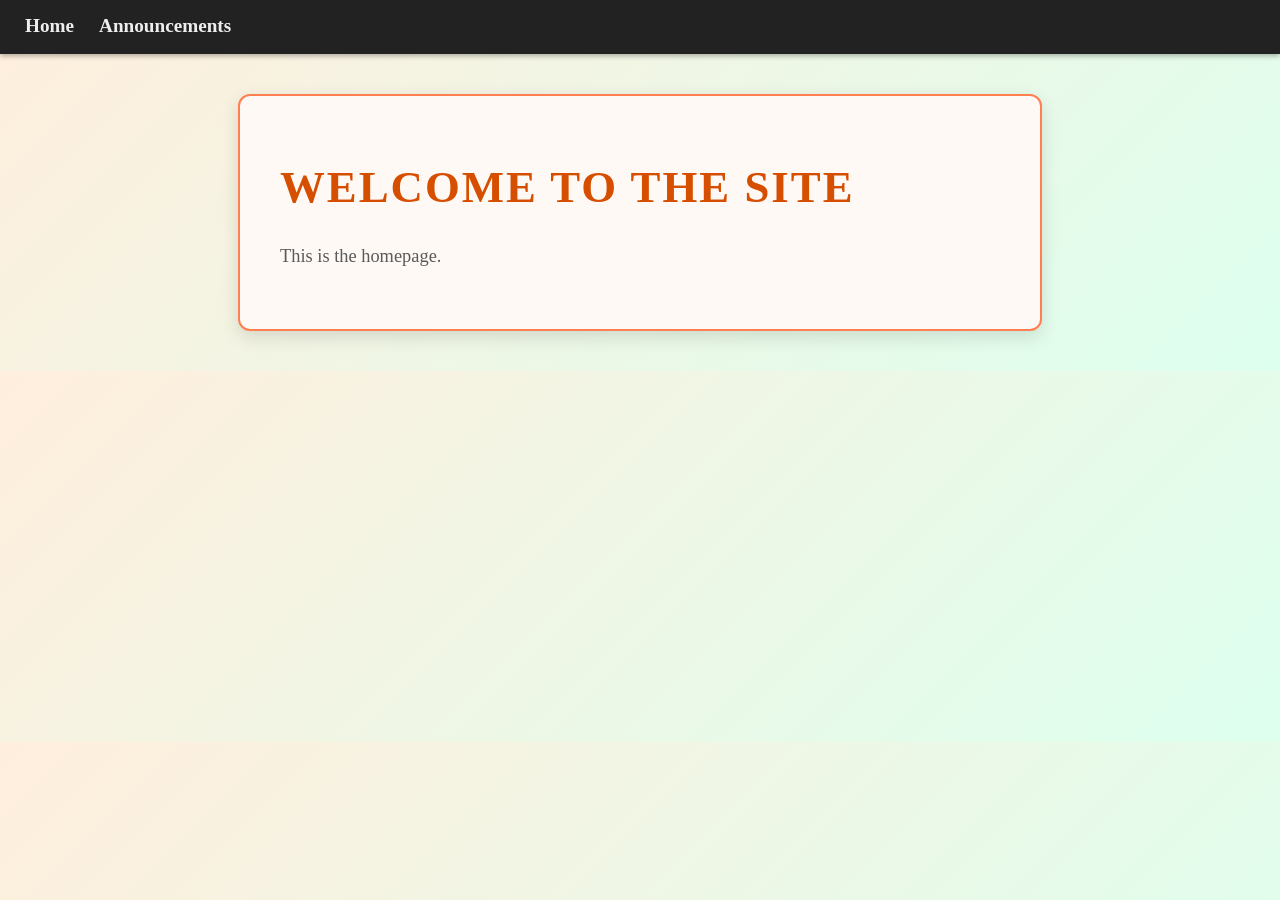
<file: Jericas/index.html>
<!DOCTYPE html>
<html>
<head>
  <title>Home</title>
  <link rel="stylesheet" href="style.css">
</head>
<body>
  <nav>
    <a href="index.html">Home</a>
    <a href="announcements.html">Announcements</a>
  </nav>
  <div class="container">
    <h1>Welcome to the Site</h1>
    <p>This is the homepage.</p>
  </div>
</body>
</html>
</file>
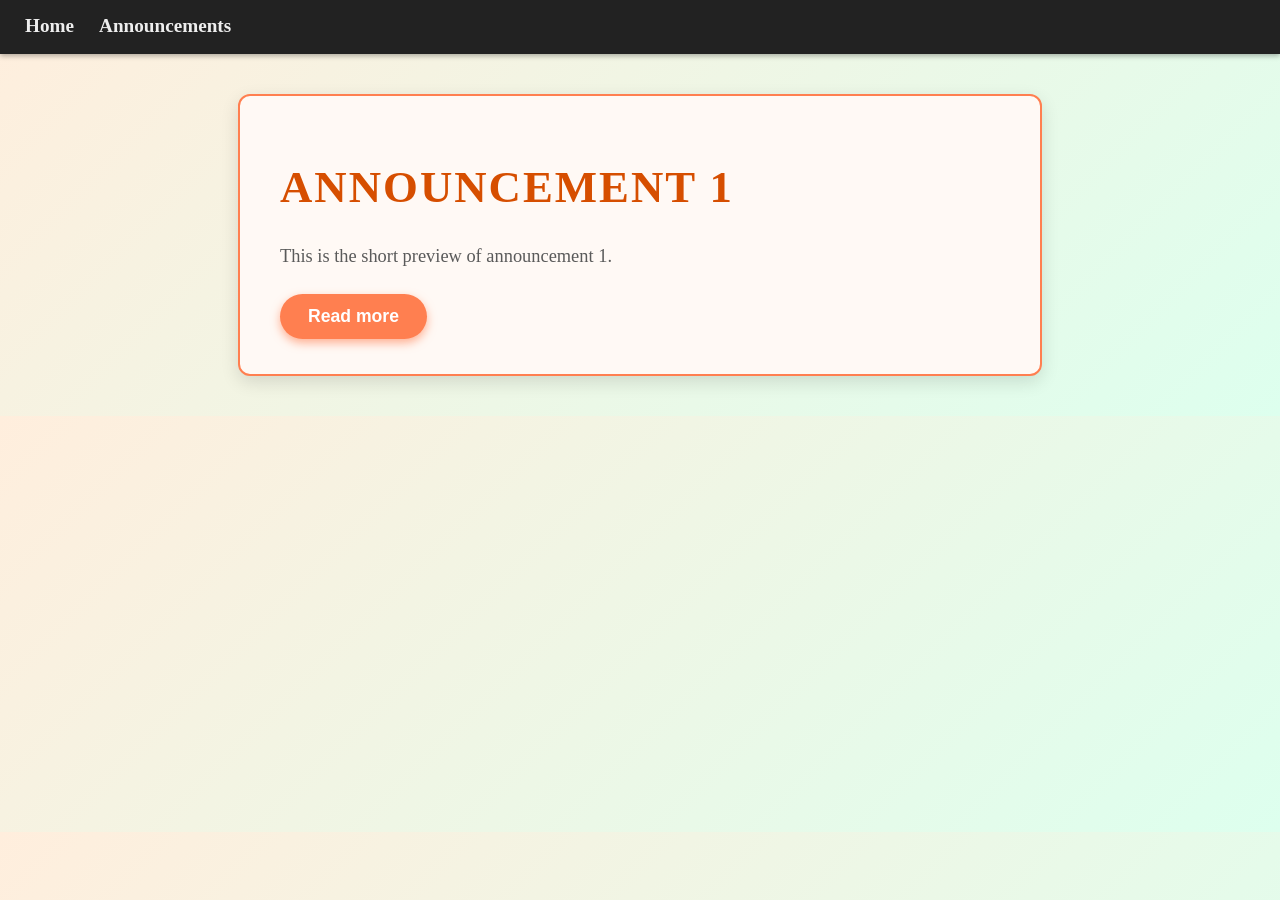
<file: Jericas/announcement1.html>
<!DOCTYPE html>
<html>
<head>
  <title>Announcement 1</title>
  <link rel="stylesheet" href="style.css">
  <script src="script.js" defer></script>
</head>
<body>
  <nav>
    <a href="index.html">Home</a>
    <a href="announcements.html">Announcements</a>
  </nav>
  <div class="container">
    <h1>Announcement 1</h1>
    <p>
      This is the short preview of announcement 1.
      <span id="more" style="display: none;"> Here is the full detail of announcement 1. It contains more information for readers.</span>
    </p>
    <button id="readMoreBtn" onclick="toggleReadMore()">Read more</button>
  </div>
</body>
</html>
</file>
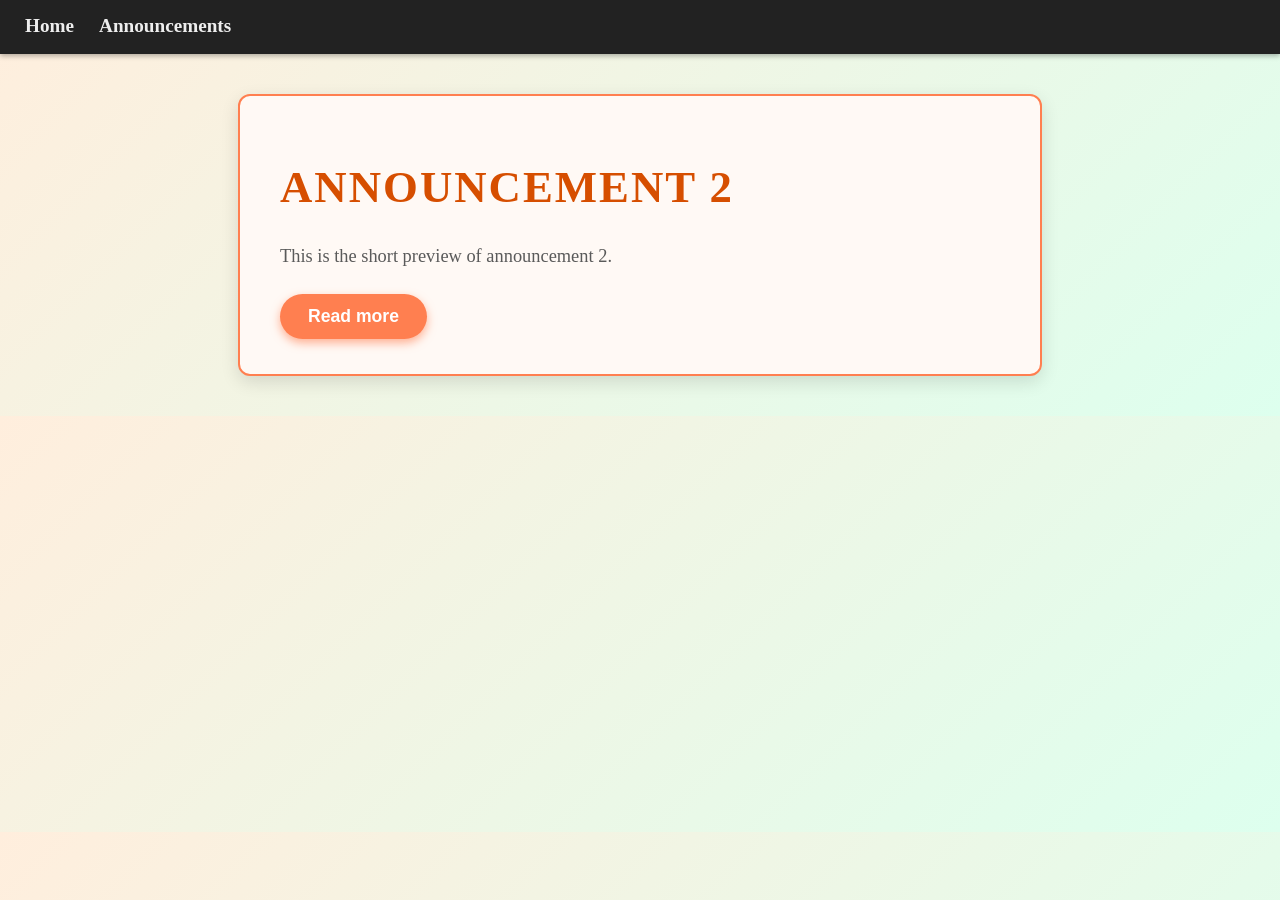
<file: Jericas/announcement2.html>
<!DOCTYPE html>
<html>
<head>
  <title>Announcement 1</title>
  <link rel="stylesheet" href="style.css">
  <script src="script.js" defer></script>
</head>
<body>
  <nav>
    <a href="index.html">Home</a>
    <a href="announcements.html">Announcements</a>
  </nav>
  <div class="container">
    <h1>Announcement 2</h1>
    <p>
      This is the short preview of announcement 2.
      <span id="more" style="display: none;"> Here is the full detail of announcement 2. It contains more information for readers.</span>
    </p>
    <button id="readMoreBtn" onclick="toggleReadMore()">Read more</button>
  </div>
</body>
</html>
</file>
<file: Jericas/style.css>
body {
  font-family: 'Georgia', serif;
  background: linear-gradient(135deg, #ffeedd, #ddffee);
  color: #4a4a4a;
  margin: 0;
  padding: 0;
}

nav {
  background-color: #222;
  padding: 15px 25px;
  display: flex;
  gap: 25px;
  box-shadow: 0 2px 5px rgba(0,0,0,0.3);
}

nav a {
  color: #eee;
  text-decoration: none;
  font-weight: 700;
  font-size: 1.2em;
  border-bottom: 2px solid transparent;
  transition: border-color 0.3s ease;
}

nav a:hover {
  border-color: #ff4500;
  color: #ff4500;
}

.container {
  max-width: 720px;
  margin: 40px auto;
  background-color: #fff9f5;
  padding: 35px 40px;
  border-radius: 12px;
  box-shadow: 0 6px 18px rgba(0,0,0,0.12);
  border: 2px solid #ff7f50;
}

h1 {
  font-size: 2.8em;
  font-weight: 900;
  margin-bottom: 28px;
  font-family: 'Palatino Linotype', 'Book Antiqua', Palatino, serif;
  color: #d64e00;
  text-transform: uppercase;
  letter-spacing: 2px;
}

p {
  font-size: 1.15em;
  line-height: 1.7;
  margin-bottom: 22px;
  color: #5a5a5a;
}

button#readMoreBtn {
  background-color: #ff7f50;
  color: #fff;
  border: none;
  padding: 12px 28px;
  font-size: 1.1em;
  font-weight: 600;
  border-radius: 25px;
  cursor: pointer;
  box-shadow: 0 4px 10px rgba(255, 127, 80, 0.6);
  transition: background-color 0.25s ease;
}

button#readMoreBtn:hover {
  background-color: #d65a20;
  box-shadow: 0 6px 14px rgba(214, 90, 32, 0.8);
}
</file>
